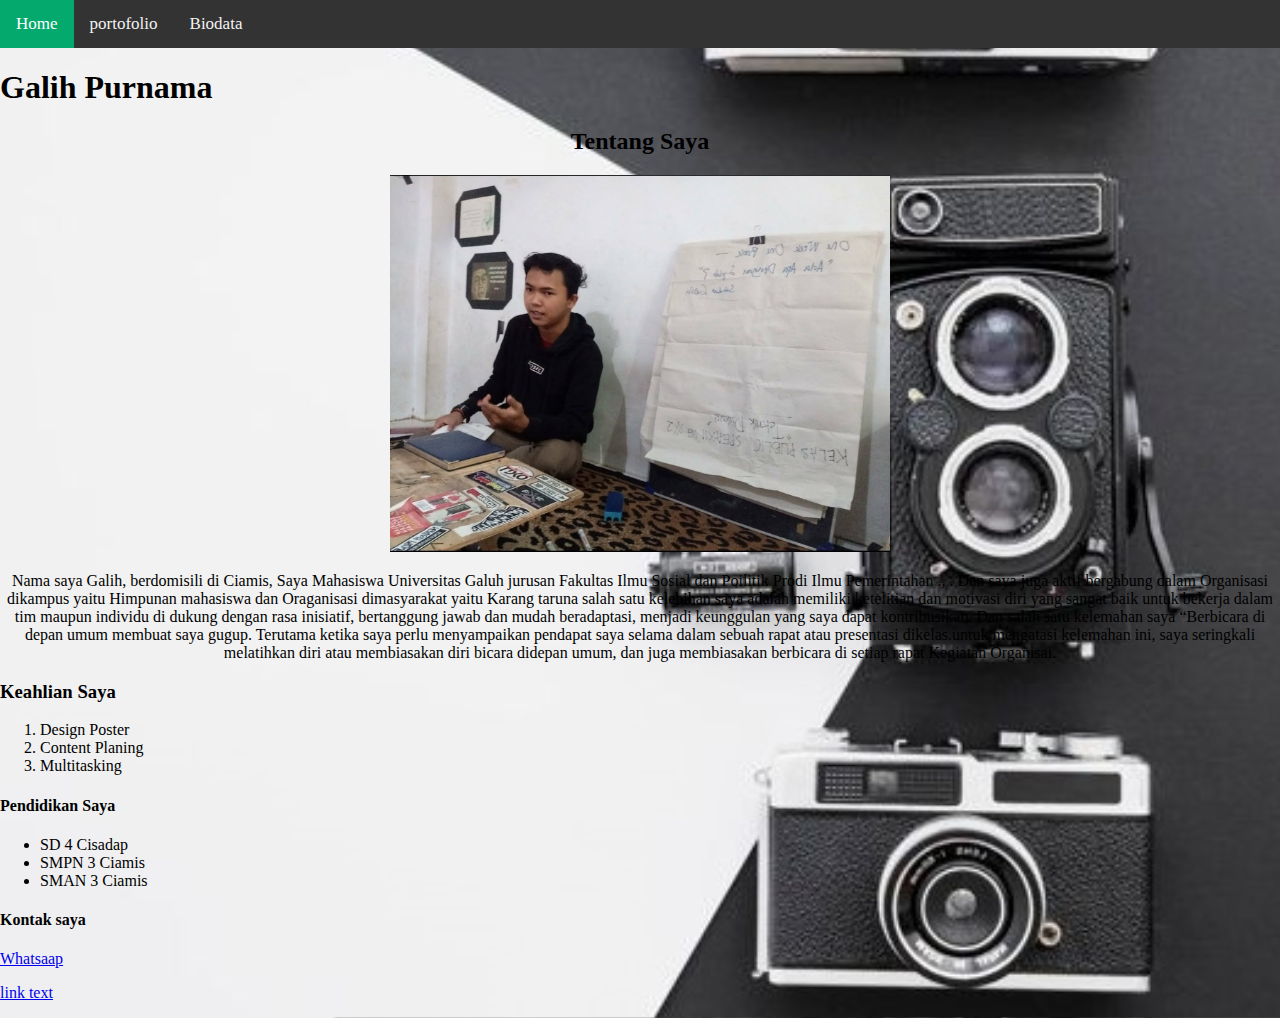
<file: index.html>
<!DOCTYPE html>
<html lang="en">
<head>
    <meta charset="UTF-8">
    <meta http-equiv="X-UA-Compatible" content="IE=edge">
    <meta name="viewport" content="width=device-width, initial-scale=1.0">
    <link rel="stylesheet" type="text/css" href="style.css">
    <title>Document</title>
</head>
<body>
    <div class="topnav">
        <a class="active" href="#home">Home</a>
        <a href="portofolio.html">portofolio</a>
        <a href="index.html">Biodata</a>
       
      </div>
     
</body>
</html>
<!DOCTYPE html>

<head>
    <title>Biodata Diri</title>
    <link rel="stylesheet" href="style.css">
</head>

<body>
    </div>
    <h1>Galih Purnama</h1>
    <h2 align="center"> Tentang Saya</h2>
    <center><img src="GAALLIIH.jpeg" width="500px"></center>

   
    <p align="center">Nama saya Galih, berdomisili di Ciamis, Saya  Mahasiswa Universitas Galuh jurusan Fakultas Ilmu Sosial dan Poilitik Prodi Ilmu Pemerintahan .,  . Dan saya juga aktif  bergabung dalam Organisasi dikampus yaitu Himpunan mahasiswa dan Oraganisasi dimasyarakat yaitu Karang taruna 
        salah satu kelebihan saya adalah memiliki ketelitian dan  motivasi diri yang sangat baik untuk  bekerja dalam tim maupun individu di dukung dengan rasa inisiatif,  bertanggung jawab dan mudah beradaptasi, menjadi keunggulan yang saya dapat kontribusikan. 
       Dan salah satu kelemahan saya “Berbicara di depan umum membuat saya gugup. Terutama ketika saya perlu menyampaikan pendapat saya selama dalam sebuah rapat atau presentasi dikelas.untuk mengatasi kelemahan ini, saya seringkali melatihkan diri atau membiasakan diri bicara didepan umum, dan juga membiasakan berbicara di setiap rapat Kegiatan Organisai.
    </p>
    <h3>Keahlian Saya</h3>
    <ol>
        <li>Design Poster</li>
        <li>Content Planing</li>
        <li>Multitasking</li>
    </ol>
    <h4>Pendidikan Saya</h4>
    <ul>
        <li>SD 4 Cisadap</li>
        <li>SMPN 3 Ciamis</li>
        <li>SMAN 3 Ciamis</li> 
    </ul>
    <h4>Kontak saya</h4>
    <a href="https://wa.me/qr/WFFWY5DFJ6LVP1">Whatsaap</a>
</body>
<p>
    <a href="portofolio.html">link text</a>
   


</html>
</file>
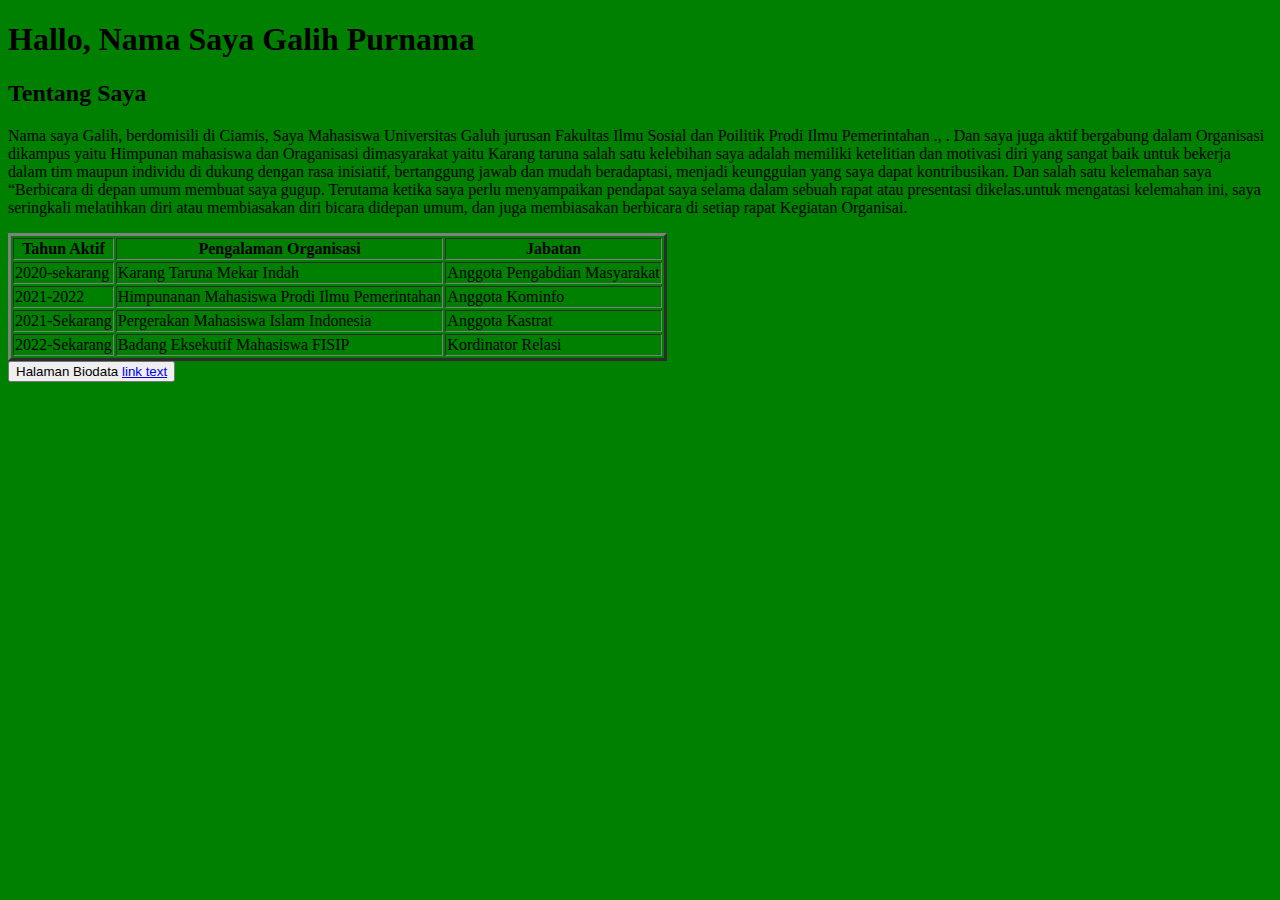
<file: portofolio.html>
<!DOCTYPE html>
<html lang="en">
<head>
  <meta charset="UTF-8">
  <meta http-equiv="X-UA-Compatible" content="IE=edge">
  <meta name="viewport" content="width=device-width, initial-scale=1.0">
  <title>Document</title>
</head>
<body>
    

 <style type = text/css>
    body <background-color : blue ;
    p { color: chartreuse;}
    </style>


 </style>
<body>
  <header>
    <p style="color: ; blue:"></p>
    <h1>Hallo, Nama Saya Galih Purnama</h1>
    <h2>Tentang Saya</h2>
       <p>Nama saya Galih, berdomisili di Ciamis, Saya  Mahasiswa Universitas Galuh jurusan Fakultas Ilmu Sosial dan Poilitik Prodi Ilmu Pemerintahan .,  . Dan saya juga aktif  bergabung dalam Organisasi dikampus yaitu Himpunan mahasiswa dan Oraganisasi dimasyarakat yaitu Karang taruna 
        salah satu kelebihan saya adalah memiliki ketelitian dan  motivasi diri yang sangat baik untuk  bekerja dalam tim maupun individu di dukung dengan rasa inisiatif,  bertanggung jawab dan mudah beradaptasi, menjadi keunggulan yang saya dapat kontribusikan. 
       Dan salah satu kelemahan saya “Berbicara di depan umum membuat saya gugup. Terutama ketika saya perlu menyampaikan pendapat saya selama dalam sebuah rapat atau presentasi dikelas.untuk mengatasi kelemahan ini, saya seringkali melatihkan diri atau membiasakan diri bicara didepan umum, dan juga membiasakan berbicara di setiap rapat Kegiatan Organisai.
       </p>
  </header>

  
</body>
</html>
<html>
  <html>
    <head>
    <title>belajar bgcolor</title>
    </head>
    <body bgcolor="green">
    
    
    </body>
    </html>
    
    </body>
    </html>


<head>


</body>

</html>

<table border="3">
    <tr>
      <th>Tahun Aktif</th>
      <th>Pengalaman Organisasi</th>
      <th>Jabatan</th>
    </tr>
    <tr>
      <td>2020-sekarang</td>
      <td>Karang Taruna Mekar Indah</td>
      <td>Anggota Pengabdian Masyarakat</td>
    </tr>
    <tr>
      <td>2021-2022</td>
      <td>Himpunanan Mahasiswa Prodi Ilmu Pemerintahan</td>
      <td>Anggota Kominfo</td>
    </tr>
      <td>2021-Sekarang</td>
      <td>Pergerakan Mahasiswa Islam Indonesia</td>
      <td>Anggota Kastrat</td>
    </tr>
    <td>2022-Sekarang</td>
    <td>Badang Eksekutif Mahasiswa FISIP</td>
    <td>Kordinator Relasi</td>
 <body>
  
</table>
    
  <table>
  

    <body>
  
      <button type="button" onclick href="index.html"=>Halaman Biodata</a> <a href="index.html">link text</a>
    </body>


  
</head>
</body>
</html>
</file>
<file: style.css>
body {
    padding: 0%;
    margin: 0%;
    background-color: #121317;
}
button {
    background-color: #18f98f;
    border: none;
    position: absolute;
    transform: translate(-50%, -50%) ;
    top: 50%;
    left: 50%;
    padding: 20px 50px;
    font-size: 30px;
    font-weight: bold;
}
body{
    background-color: aquamarine;
    background-image: url("Premium\ Photo\ _\ Photographic\ film\ near\ cameras.jpeg");
    height: 100%;
    background-position: center;
    background-size: cover;
}
.menu {
    font-family:tahoma;
    font-weight:bold;
    height:70px;
    width:100%;
    background:black;
    border-radius:5px;
    font-size:18px;
}
button {
    border: none;
    color: white;
    padding: 16px 32px;
    text-align: center;
    text-decoration: none;
    display: inline-block;
    font-size: 16px;
    margin: 4px 2px;
    transition-duration: 0.4s;
    cursor: pointer;
  }
  
  .button1 {
    background-color: white;
    color: black;
    border: 2px solid #4CAF50;
  }  

  .topnav {
    background-color: #333;
    overflow: hidden;
  }
  
  /* Style the links inside the navigation bar */
  .topnav a {
    float: left;
    color: #f2f2f2;
    text-align: center;
    padding: 14px 16px;
    text-decoration: none;
    font-size: 17px;
  }
  
  /* Change the color of links on hover */
  .topnav a:hover {
    background-color: #ddd;
    color: black;
  }
  
  /* Add a color to the active/current link */
  .topnav a.active {
    background-color: #04AA6D;
    color: white;
  }
</file>
